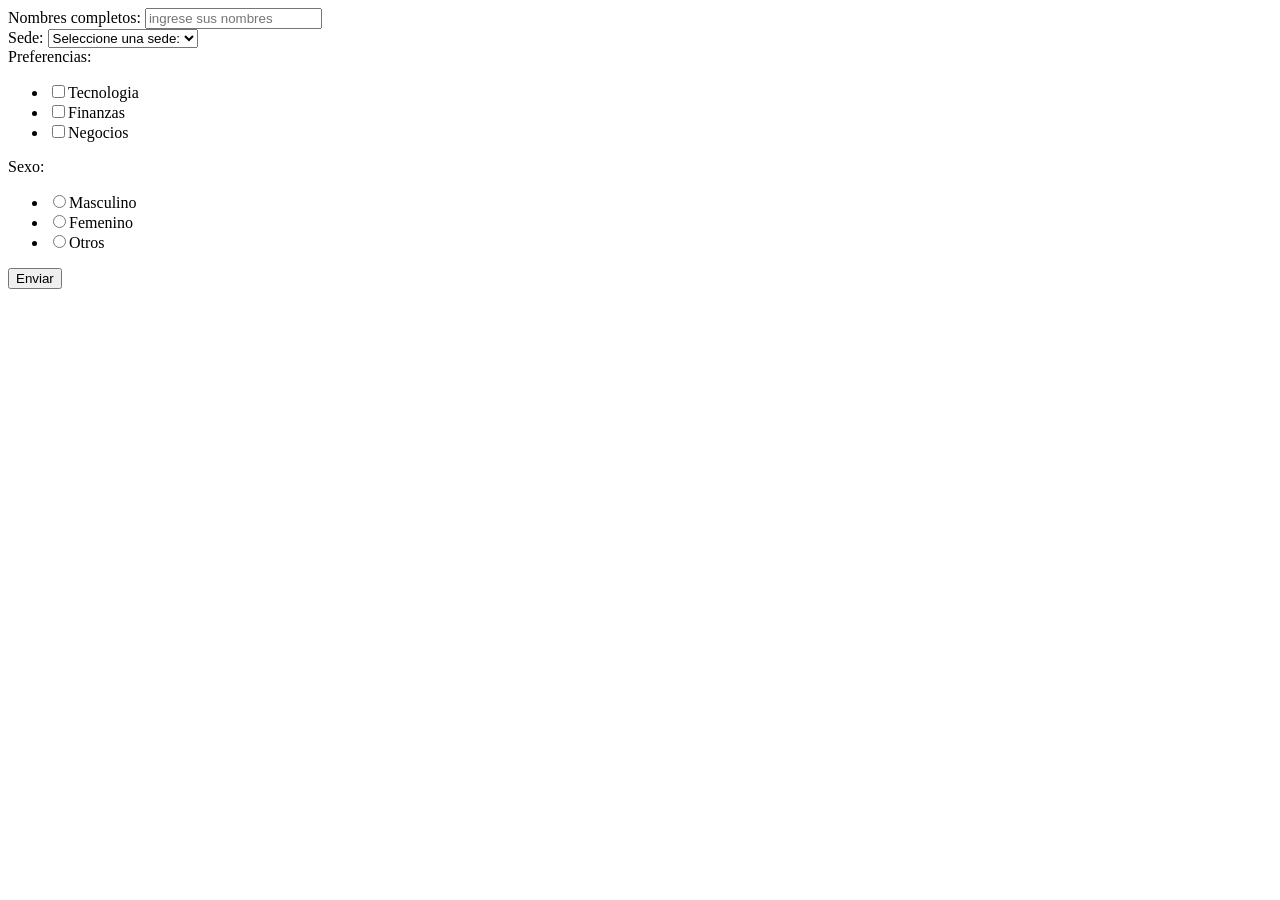
<file: formulario.html>
<!DOCTYPE html>
<html lang="en">
<head>
    <meta charset="UTF-8">
    <meta name="viewport" content="width=device-width, initial-scale=1.0">
    <title>Document</title>
</head>
<body>
    <section class="seccion-formulario">
      <div class="div-gral-form">
        <form class="formulario">
          <!--CAJA TEXTO: INPUT TEXT-->
          <div class="campo">
            <label for="nombres">Nombres completos: </label>
            <input
              type="text"
              id="nombres"
              name="nombres"
              placeholder="ingrese sus nombres"
            />
          </div>

          <!--LISTA DESPLEGABLES: OPTION/SELECT-->
          <div class="campo">
            <label for="sedes">Sede: </label>
            <select id="sedes" name="sede">
              <option value="">Seleccione una sede:</option>
              <option value="SM">San Miguel</option>
              <option value="MO">Monterrico</option>
              <option value="SI">San Isidro</option>
              <option value="VI">Villa</option>
            </select>
          </div>

          <!--CHECKBOX-->
          <div class="campo">
            <label> Preferencias:</label>
            <ul class="lista-checkbox">
              <li>
                <label
                  ><input
                    type="checkbox"
                    name="Preferencias"
                    value="Tecnologia"
                  />Tecnologia</label
                >
              </li>
              <li>
                <label
                  ><input
                    type="checkbox"
                    name="Preferencias"
                    value="Finanzas"
                  />Finanzas</label
                >
              </li>
              <li>
                <label
                  ><input
                    type="checkbox"
                    name="Preferencias"
                    value="Negocios"
                  />Negocios</label
                >
              </li>
            </ul>
          </div>

          <!--RADIO BUTTON-->
          <div class="campo">
            <label>Sexo: </label>
            <ul class="lista-radio">
              <li>
                <label
                  ><input
                    type="radio"
                    name="sexo"
                    value="Masculino"
                  />Masculino</label
                >
              </li>
              <li>
                <label
                  ><input
                    type="radio"
                    name="sexo"
                    value="Femenino"
                  />Femenino</label
                >
              </li>
              <li>
                <label
                  ><input type="radio" name="sexo" value="Otros" />Otros</label
                >
              </li>
            </ul>
          </div>
          <button type="submit">Enviar</button>
        </form>
      </div>
    </section>
</body>
</html>
</file>
